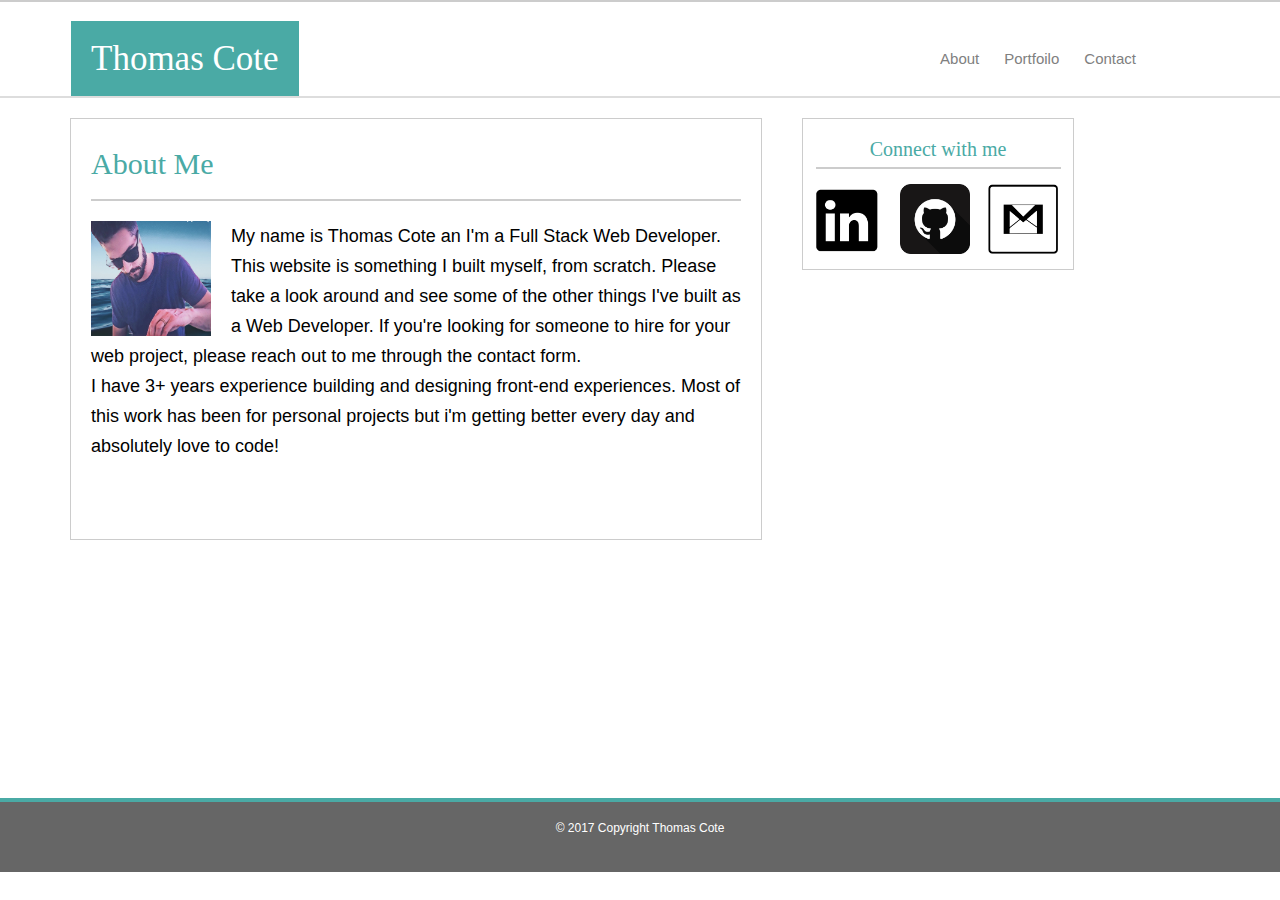
<file: index.html>
<!DOCTYPE html>
<html lang="en">
<head>
	<meta charset="UTF-8">
	<title>Thomas Cote - Web Developer</title>
	<link rel="stylesheet" href="assets/css/reset.css">
	<link rel="stylesheet" href="assets/css/style.css">
</head>
<body>
	<nav class="nav-bar">
		<h1>Thomas Cote</h1>	
		<ul>
			<li><a href="index.html">About</a></li>
			<li><a href="portfolio.html">Portfoilo</a></li>
			<li><a href="contact.html">Contact</a></li>
		</ul>
	</nav>
	<section class="main-contents">
		<div class="about-me">
			<h2>About Me</h2>
			<hr>
			<img src="assets/images/imageprofile.jpg" alt="image of Thomas Cote" style="height: 115px; width: 120px; float: left; margin-right: 20px;">
			<p>My name is Thomas Cote an I'm a Full Stack Web Developer. This website is something I built myself, from scratch. Please take a look around and see some of the other things I've built as a Web Developer. If you're looking for someone to hire for your web project, please reach out to me through the contact form.</p>
			<p>I have 3+ years experience building and designing front-end experiences. Most of this work has been for personal projects but i'm getting better every day and absolutely love to code!</p>
		</div>
		<div class="connect">
			<h2>Connect with me</h2>
			<hr>
			<ul>
				<li><a href="https://www.linkedin.com/in/thomascotemedia"=><img src="assets/images/linkedin.png" alt="linkedin icon" style="width: 70px; height: 70px;"></a></li>
				<li><a href="https://github.com/tcote19"=><img src="assets/images/github.png" alt="linkedin icon" style="width: 70px; height: 70px;"></a></li>
				<li><a href="mailto:someone@example.com?Subject=Greetings"><img src="assets/images/gmail.png" alt="linkedin icon" style="width: 70px; height: 70px;"></a></li>
			</ul>
		</div>
	</section>
	<footer>
		<p>© 2017 Copyright Thomas Cote</p>
	</footer>
</body>
</html>
</file>
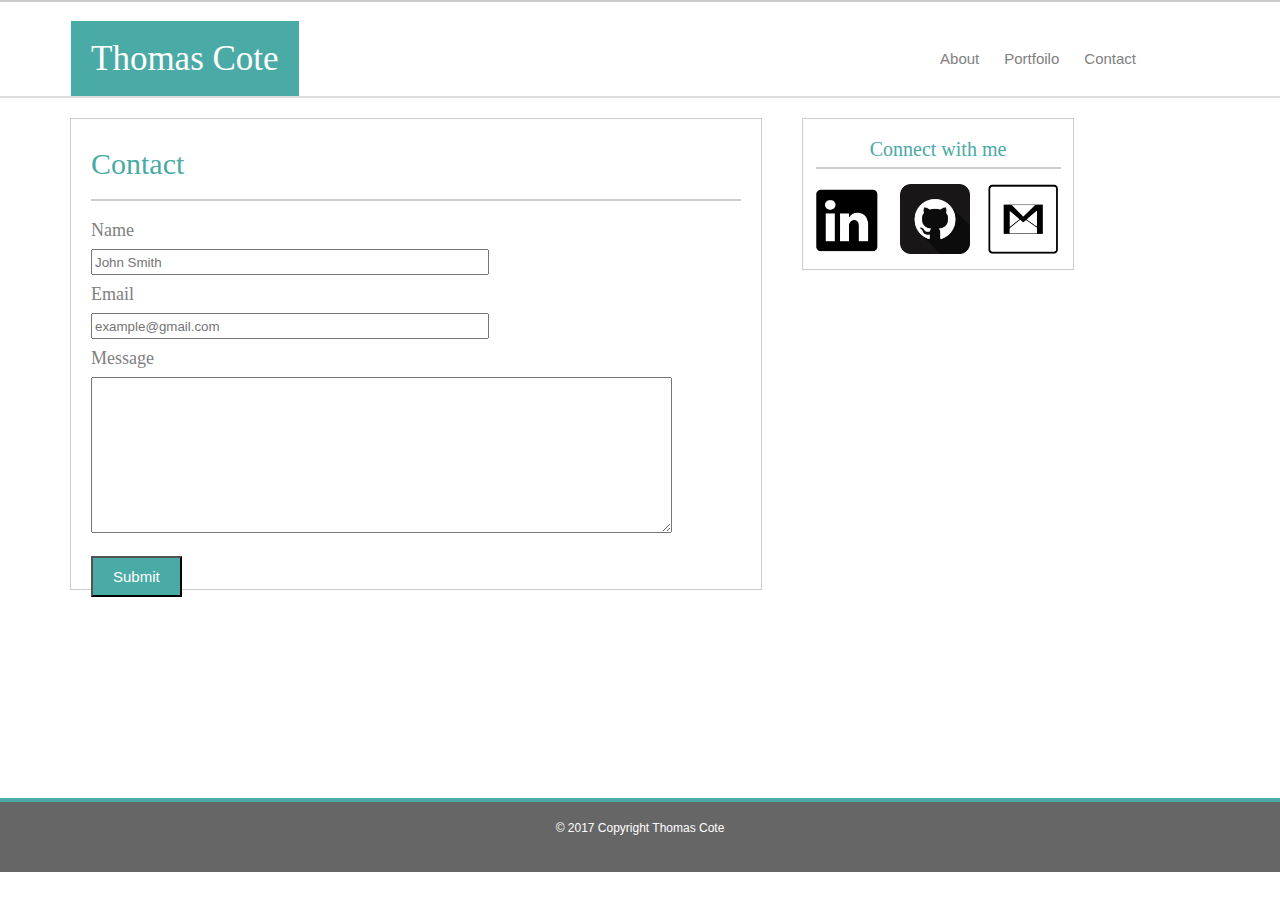
<file: contact.html>
<!DOCTYPE html>
<html lang="en">
<head>
	<meta charset="UTF-8">
	<title>Thomas Cote - Web Developer</title>
	<link rel="stylesheet" href="assets/css/reset.css">
	<link rel="stylesheet" href="assets/css/contactstyle.css">
</head>
<body>
	<nav class="nav-bar">
		<h1>Thomas Cote</h1>	
		<ul>
			<li><a href="index.html">About</a></li>
			<li><a href="portfolio.html">Portfoilo</a></li>
			<li><a href="contact.html">Contact</a></li>
		</ul>
	</nav>
	<section class="main-contents">
		<div class="contact-form">
			<h2>Contact</h2>
			<hr>
			<form action="#">
				<h3>Name</h3>
				<input type="text" id="username" name="name" placeholder="John Smith">

				<h3>Email</h3>
  				<input type="email" name="email" id="email" placeholder="example@gmail.com">
				
				<h3>Message</h3>
  				<textarea name="comment" form="usrform" rows="10" cols="70"></textarea>

				<br>
  				<button type="submit" id="submit-btn">Submit</button>
			</form>
		</div>
		<div class="connect">
			<h2>Connect with me</h2>
			<hr>
			<ul>
				<li><a href="https://www.linkedin.com/in/thomascotemedia"=><img src="assets/images/linkedin.png" alt="linkedin icon" style="width: 70px; height: 70px;"></a></li>
				<li><a href="https://github.com/tcote19"=><img src="assets/images/github.png" alt="linkedin icon" style="width: 70px; height: 70px;"></a></li>
				<li><a href="mailto:someone@example.com?Subject=Greetings"><img src="assets/images/gmail.png" alt="linkedin icon" style="width: 70px; height: 70px;"></a></li>
			</ul>
		</div>
	</section>
	<footer>
		<p>© 2017 Copyright Thomas Cote</p>
	</footer>
</body>
</html>


<!-- 		<div class="contact-me">
			<h2>Contact</h2>
			<hr>
			<form>
				<h3>Name</h3>
  					<input type="text" placeholder="John Smith"><br>
  				<h3>Email</h3>
  					<input type="text" placeholder="example@gmail.com"><br>
  				<h3>Message</h3>
  					<input type="text"><br>
  				<input type="submit" value="Submit">
			</form>
		</div> -->
</file>
<file: assets/css/style.css>
.nav-bar {
	width: 100%;
	border: 0.5px solid #cccccc;
}
.nav-bar h1 {
	float: left;
	font-size: 35px;
	font-family: 'Georgia', Times, Times New Roman, serif;
	margin-left: 70px;
	margin-top: 20px;
	padding: 20px 20px;
	background-color: #4aaaa5;
	color: white;
}
.nav-bar ul {
	float: right;
	margin-right: 100px;
	margin-top: 50px;
	padding: 0px 20px 0px 20px;
	font-family: 'Arial', 'Helvetica Neue', Helvetica, sans-serif;
    background-color: white;
}
.nav-bar li {
    float: left;
	
}
.nav-bar li a {
	padding-right: 25px;
	font-size: 15px;
    color: gray;
    text-align: center;
    text-decoration: none;
}
.main-contents {
	clear: left;
	width: 100%;
	background-color: #ffffff;
	background-image: url("https://www.transparenttextures.com/patterns/always-grey.png");
	height: 700px;
	border-top: 2px solid #dddddd;
	border-bottom: 4px solid #4aaaa5;
}
.about-me {
	float: left;
	width: 650px;
	height: 400px;
	background-color: #ffffff;
	margin-top: 20px;
	margin-left: 70px;
	padding: 10px 20px 10px 20px;
	border: 0.5px solid #cccccc;
}
.about-me h2 {
	font-size: 30px;
	font-family: 'Georgia', Times, Times New Roman, serif;
	color: #4aaaa5;
	margin-bottom: 20px;
	margin-top: 20px;
}
.about-me hr {
	margin-bottom: 20px;
	border: 1px solid #cccccc;
}
.about-me p {
	font-size: 18px;
	font-family: 'Arial', 'Helvetica Neue', Helvetica, sans-serif;
	line-height: 30px;	
}
.connect {
	float: left;
	width: 270px;
	height: 150px;
	background-color: #ffffff;
	margin-top: 20px;
	margin-left: 40px;
	border: 0.5px solid #cccccc;
}
.connect h2 {
	font-family: 'Georgia', Times, Times New Roman, serif;
	text-align: center;
	font-size: 20px;
	margin-top: 20px;
	color: #4aaaa5;
}
.connect hr {
	margin-bottom: 15px;
	width: 90%;
	border: 1px solid #cccccc;	
}
.connect ul {
	float: left;
}
.connect li {
	float: left;

}
.connect li a {
	float: left;
}
.connect img {
	padding: 0px 9px;
}
footer {
	background-color: #666666;
	height: 70px;
	width: 100%;
	text-align: center;
}
footer p {
	color: white;
	font-family: 'Arial', 'Helvetica Neue', Helvetica, sans-serif;
	padding-top: 20px;
	font-size: 12px;
}
</file>
<file: assets/css/contactstyle.css>
.nav-bar {
	width: 100%;
	border: 0.5px solid #cccccc;
}
.nav-bar h1 {
	float: left;
	font-size: 35px;
	font-family: 'Georgia', Times, Times New Roman, serif;
	margin-left: 70px;
	margin-top: 20px;
	padding: 20px 20px;
	background-color: #4aaaa5;
	color: white;
}
.nav-bar ul {
	float: right;
	margin-right: 100px;
	margin-top: 50px;
	padding: 0px 20px 0px 20px;
	font-family: 'Arial', 'Helvetica Neue', Helvetica, sans-serif;
    background-color: white;
}
.nav-bar li {
    float: left;
	
}
.nav-bar li a {
	padding-right: 25px;
	font-size: 15px;
    color: gray;
    text-align: center;
    text-decoration: none;
}
.main-contents {
	clear: left;
	width: 100%;
	background-color: #ffffff;
	background-image: url("https://www.transparenttextures.com/patterns/always-grey.png");
	height: 700px;
	border-top: 2px solid #dddddd;
	border-bottom: 4px solid #4aaaa5;
}
.contact-form {
	float: left;
	width: 650px;
	height: 450px;
	background-color: #ffffff;
	margin-top: 20px;
	margin-left: 70px;
	padding: 10px 20px 10px 20px;
	border: 0.5px solid #cccccc;
}
.contact-form h2 {
	font-size: 30px;
	font-family: 'Georgia', Times, Times New Roman, serif;
	color: #4aaaa5;
	margin-bottom: 20px;
	margin-top: 20px;
}
.contact-form hr {
	margin-bottom: 20px;
	border: 1px solid #cccccc;
}
.contact-form p {
	font-size: 18px;
	font-family: 'Arial', 'Helvetica Neue', Helvetica, sans-serif;
	line-height: 30px;	
}
form h3 {
	font-family: 'Georgia', Times, Times New Roman, serif;
	color: gray;
	font-size: 18px;
	margin-bottom: 10px;
	margin-top: 10px;
}
#username, #email {
	width: 60%;
	height: 20px;
}
#submit-btn {
	padding: 10px 20px;
	margin-top: 20px;
	font-family: 'Arial', 'Helvetica Neue', Helvetica, sans-serif;
	font-size: 15px;
	background-color: #4aaaa5;
	color: white;
}
.connect {
	float: left;
	width: 270px;
	height: 150px;
	background-color: #ffffff;
	margin-top: 20px;
	margin-left: 40px;
	border: 0.5px solid #cccccc;
}
.connect h2 {
	font-family: 'Georgia', Times, Times New Roman, serif;
	text-align: center;
	font-size: 20px;
	margin-top: 20px;
	color: #4aaaa5;
}
.connect hr {
	margin-bottom: 15px;
	width: 90%;
	border: 1px solid #cccccc;	
}
.connect ul {
	float: left;
}
.connect li {
	float: left;

}
.connect li a {
	float: left;
}
.connect img {
	padding: 0px 9px;
}
footer {
	background-color: #666666;
	height: 70px;
	width: 100%;
	text-align: center;
}
footer p {
	color: white;
	font-family: 'Arial', 'Helvetica Neue', Helvetica, sans-serif;
	padding-top: 20px;
	font-size: 12px;
}
</file>
